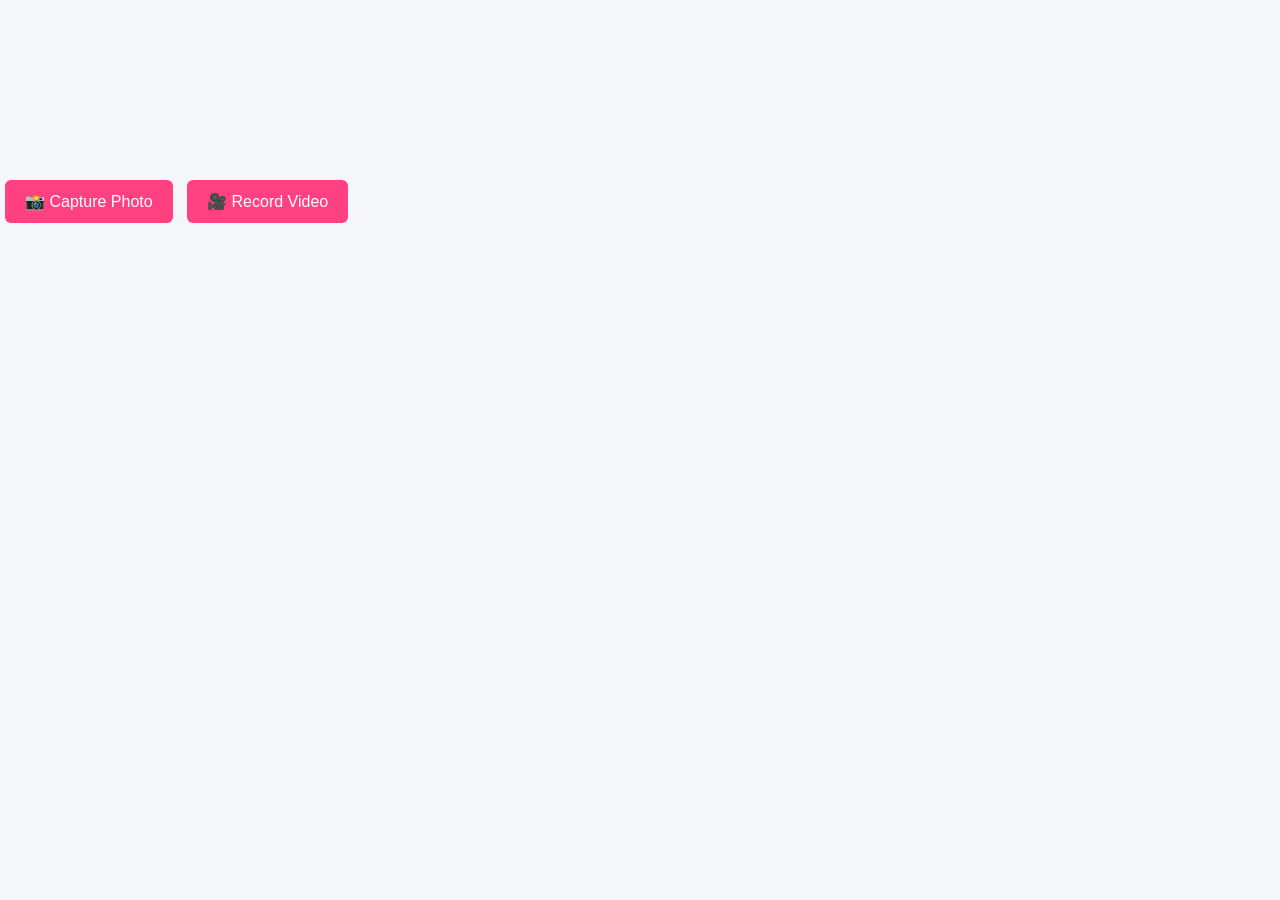
<file: wish.html>
<!DOCTYPE html>
<html>
<head>

<title>Birthday Wish</title>

<meta name="viewport" content="width=device-width, initial-scale=1.0">

<link rel="stylesheet" href="style.css">

</head>

<body>

<div class="container">

<h1 id="wish"></h1>

<canvas id="confetti"></canvas>

<div class="btn-group">
<button onclick="captureScreenshot()">📸 Capture Photo</button>
<button onclick="startRecording()">🎥 Record Video</button>
</div>

</div>

<script src="script.js"></script>
<script src="capture.js"></script>
<script src="https://html2canvas.hertzen.com/dist/html2canvas.min.js"></script>

</body>
</html>
</file>
<file: style.css>
body
{
font-family: Arial;
margin:0;
padding:0;
background:#f4f6f9;
}

header
{
text-align:center;
padding:20px;
background:#ff4081;
color:white;
}

.editor
{
display:flex;
flex-wrap:wrap;
justify-content:center;
padding:20px;
gap:20px;
}

.left-panel
{
width:300px;
background:white;
padding:20px;
border-radius:10px;
box-shadow:0 4px 10px rgba(0,0,0,0.1);
display:flex;
flex-direction:column;
gap:10px;
}

.right-panel
{
width:300px;
background:white;
padding:20px;
border-radius:10px;
box-shadow:0 4px 10px rgba(0,0,0,0.1);
}

.center-panel
{
display:flex;
align-items:center;
justify-content:center;
}

#cardCanvas
{
position:relative;
width:400px;
height:400px;
border-radius:10px;
overflow:hidden;
box-shadow:0 4px 15px rgba(0,0,0,0.2);
}

#templateImage{
position:absolute;
top:0;
left:0;

width:100%;
height:100%;

object-fit:contain;   /* prevents zoom */

background:white;
}

#textOverlay
{
position:absolute;
top:50%;
left:50%;
transform:translate(-50%,-50%);
font-size:32px;
color:white;
text-align:center;
font-weight:bold;
cursor:move;
}

#stickersLayer
{
position:absolute;
top:0;
left:0;
width:100%;
height:100%;
pointer-events:none;
}

.templateGrid
{
display:grid;
grid-template-columns:repeat(2,1fr);
gap:10px;
}

.templateItem
{
width:100%;
border-radius:6px;
cursor:pointer;
}

.stickerPanel
{
display:flex;
flex-wrap:wrap;
gap:10px;
margin-top:10px;
}

.sticker
{
font-size:30px;
cursor:pointer;
}

.actions
{
text-align:center;
padding:20px;
}

button
{
padding:12px 20px;
margin:5px;
border:none;
background:#ff4081;
color:white;
border-radius:6px;
font-size:16px;
cursor:pointer;
}

button:hover
{
background:#e73370;
}

footer
{
text-align:center;
padding:10px;
background:#222;
color:white;
}

@media screen and (max-width:900px)
{
.editor
{
flex-direction:column;
align-items:center;
}

.center-panel
{
order:-1;
}

#cardCanvas{
position:relative;

width:420px;
height:420px;

background:white;

border-radius:12px;

overflow:hidden;

box-shadow:0 4px 15px rgba(0,0,0,0.2);
}
}

#stickersLayer{
position:absolute;
top:0;
left:0;
width:100%;
height:100%;
pointer-events:none;
}

.draggable{
pointer-events:auto;
user-select:none;
touch-action:none;
}

#uploadedPhoto{
position:absolute;
width:120px;
height:120px;
object-fit:cover;
border-radius:10px;
top:50px;
left:50px;
cursor:grab;
display:none;
border:3px solid white;
box-shadow:0 0 10px rgba(0,0,0,0.4);
}
</file>
